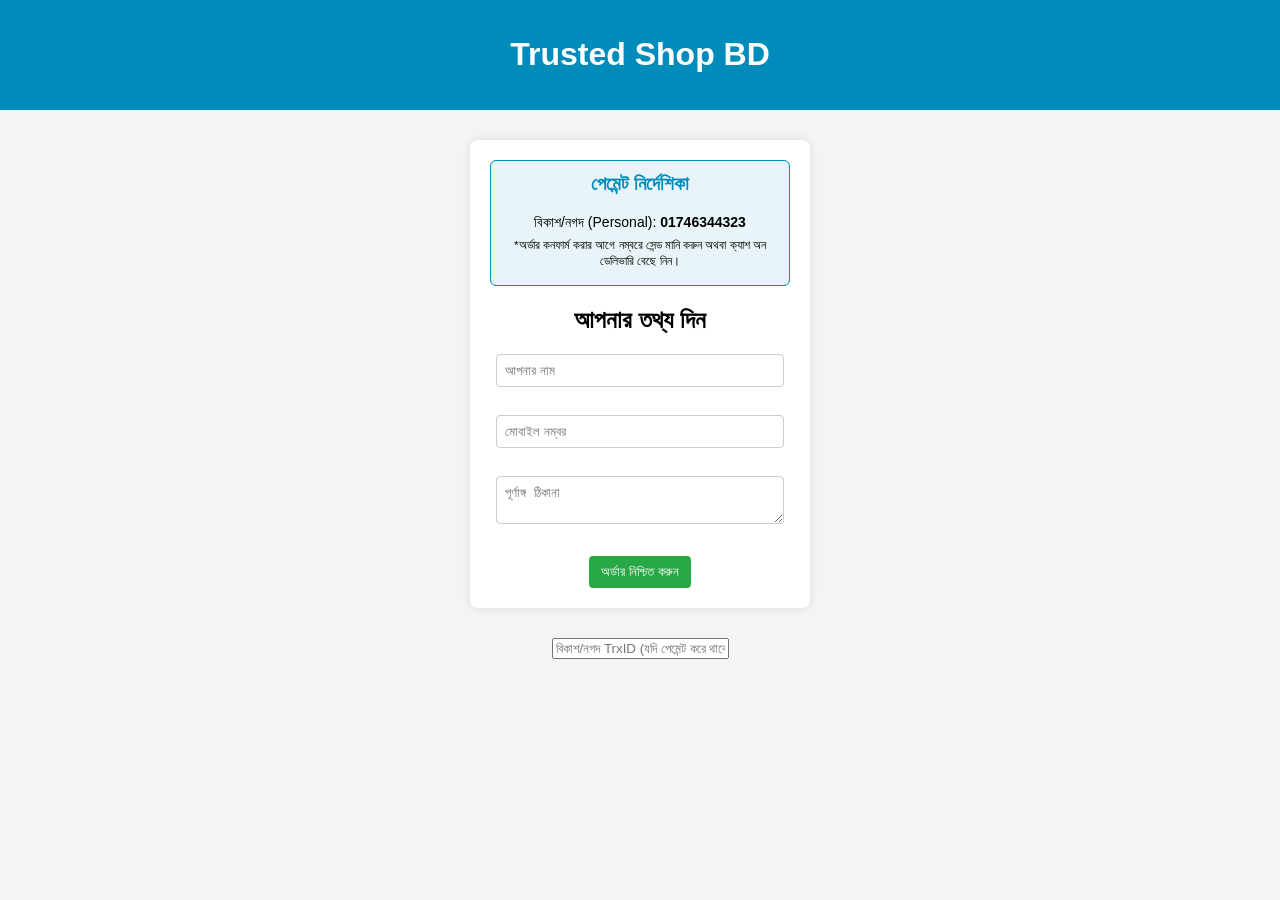
<file: checkout.html>
<!DOCTYPE html>
<html lang="bn">
<head>
    <meta charset="UTF-8">
    <meta name="viewport" content="width=device-width, initial-scale=1.0">
    <title>অর্ডার কনফার্ম করুন</title>
    <link rel="stylesheet" href="style.css">
</head>
<body>
    <header>
        <h1>Trusted Shop BD</h1>
    </header>

    <div class="checkout-form">
      <div class="payment-box">
    <h3>পেমেন্ট নির্দেশিকা</h3>
    <p>বিকাশ/নগদ (Personal): <strong>01746344323</strong></p>
    <p><small>*অর্ডার কনফার্ম করার আগে নম্বরে সেন্ড মানি করুন অথবা ক্যাশ অন ডেলিভারি বেছে নিন।</small></p>
</div>

        <h2>আপনার তথ্য দিন</h2>
        <form id="orderForm">
            <input type="text" id="name" placeholder="আপনার নাম" required><br><br>
            <input type="tel" id="phone" placeholder="মোবাইল নম্বর" required><br><br>
            <textarea id="address" placeholder="পূর্ণাঙ্গ ঠিকানা" required></textarea><br><br>
            <button type="submit">অর্ডার নিশ্চিত করুন</button>
        </form>
    </div>

    <script>
        document.getElementById('orderForm').addEventListener('submit', function(e) {
    e.preventDefault();
    
    let name = document.getElementById('name').value;
    let phone = document.getElementById('phone').value;
    let address = document.getElementById('address').value;
    
    // আপনার হোয়াটসঅ্যাপ নম্বর দিন (দেশি কোডসহ, যেমন: 88017XXXXXXXX)
    let myNumber = "8801351332929"; 
    
    let message = `নতুন অর্ডার এসেছে!%0A%0Aনাম: ${name}%0Aফোন: ${phone}%0Aঠিকানা: ${address}`;
    
    let whatsappURL = `https://wa.me/${myNumber}?text=${message}`;
    
    window.open(whatsappURL, '_blank');
});

    </script>

</body>
</html>
<input type="text" id="trxid" placeholder="বিকাশ/নগদ TrxID (যদি পেমেন্ট করে থাকেন)">
</file>
<file: style.css>
body {
    font-family: Arial, sans-serif;
    margin: 0;
    padding: 0;
    background-color: #f4f4f4;
    text-align: center;
}

header {
    background-color: #008cba;
    color: white;
    padding: 15px;
}

.product-container {
    display: flex;
    justify-content: center;
    margin-top: 20px;
}

.product-card {
    background: white;
    padding: 15px;
    border-radius: 8px;
    box-shadow: 0 0 10px rgba(0,0,0,0.1);
    width: 200px;
}

button {
    background-color: #28a745;
    color: white;
    border: none;
    padding: 8px 12px;
    cursor: pointer;
    border-radius: 4px;
}
.checkout-form {
    background: white;
    max-width: 300px;
    margin: 30px auto;
    padding: 20px;
    border-radius: 8px;
    box-shadow: 0 0 10px rgba(0,0,0,0.1);
}

.checkout-form input, .checkout-form textarea {
    width: 90%;
    padding: 8px;
    margin-bottom: 10px;
    border: 1px solid #ccc;
    border-radius: 4px;
}
.payment-box {
    background-color: #e8f4f8;
    border: 1px solid #008cba;
    padding: 12px;
    border-radius: 6px;
    margin-bottom: 20px;
    text-align: center;
}

.payment-box h3 {
    margin-top: 0;
    color: #008cba;
}

.payment-box p {
    margin: 5px 0;
    font-size: 14px;
}
</file>
